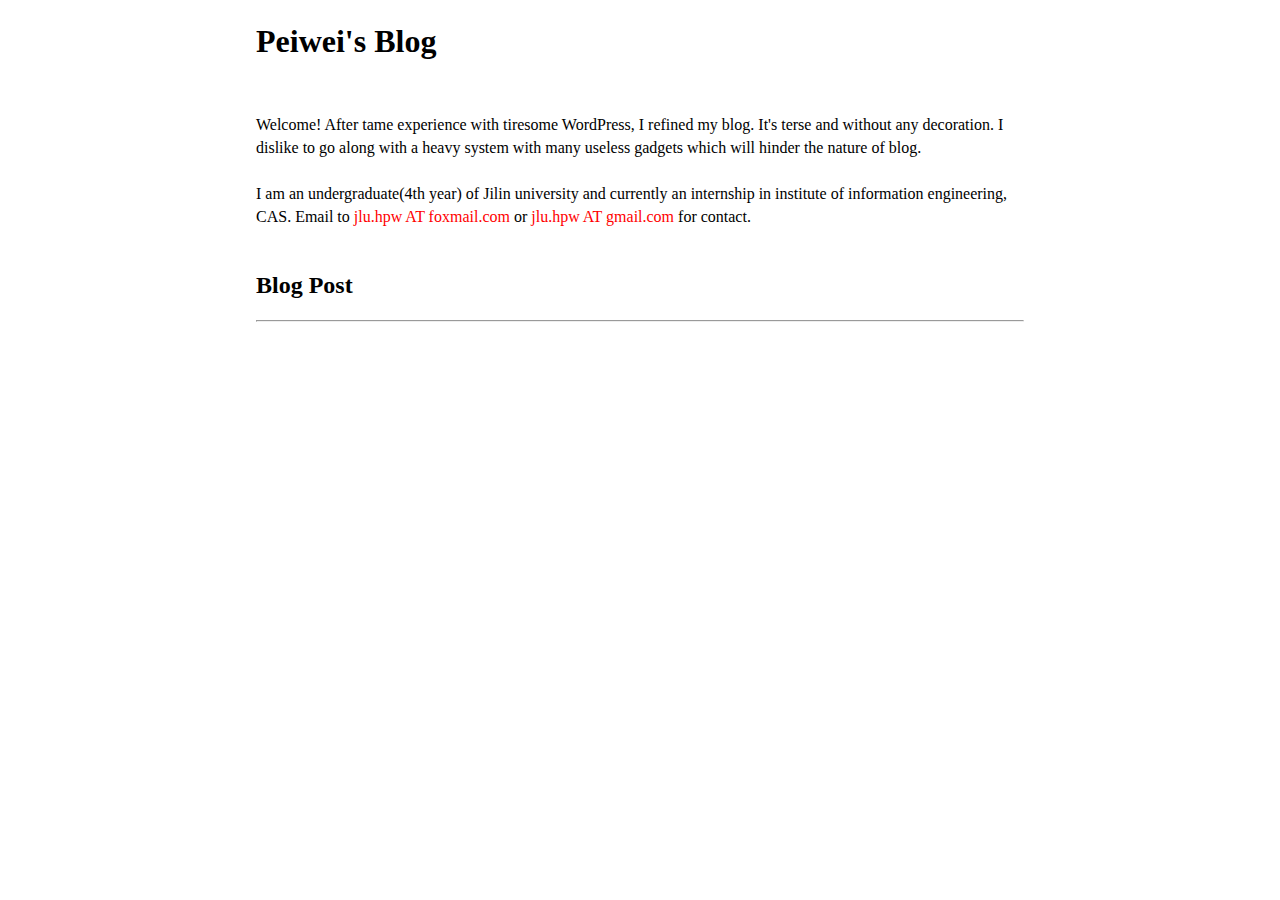
<file: bw_blog/template/index.html>
<html>
<head>
    <title>Blog</title>
    <style>
        * {
            padding: 0;
            margin: 0;
            line-height: 23px;
        }

        a:link {color: blue; text-decoration: line;} 
        a:visited {color: blue; text-decoration: line;} 
        a:hover {color: blue; text-decoration: line;} 
        a:active {color: blue; text-decoration: line;} 

        #banner {
            padding: 30px 20% 10px 20%;
        }

        #wrapper {
            padding: 50px 20% 50px 20%;

        }

        #bw_list {
        	font-weight: bold;
        }

        #bw_list li {
        	margin: 10px;
        }
    </style>
</head>
<body>
<div id="banner">
    <h1>Peiwei's Blog</h1>
</div>
<div id="wrapper">
    <div id="intro">
        <p>
            Welcome! After tame experience with tiresome WordPress, I refined my blog. It's terse and without any decoration. 
            I dislike to go along with a heavy system with many useless gadgets which will hinder the nature of blog.
            <br/><br/>
            I am an undergraduate(4th year) of Jilin university and currently an internship 
            in institute of information engineering, CAS. Email to <font color="red">jlu.hpw AT foxmail.com</font> or
            <font color="red">jlu.hpw AT gmail.com</font> for contact.<br/>
        </p>
    </div>
    <br/><br/>
    <div id="post">
        <h2>Blog Post</h2>
        <br/>
        <hr/>
        <br/>
        <ul id="bw_list">
        </ul>
    </div>
</div>
</body>
</html>
</file>
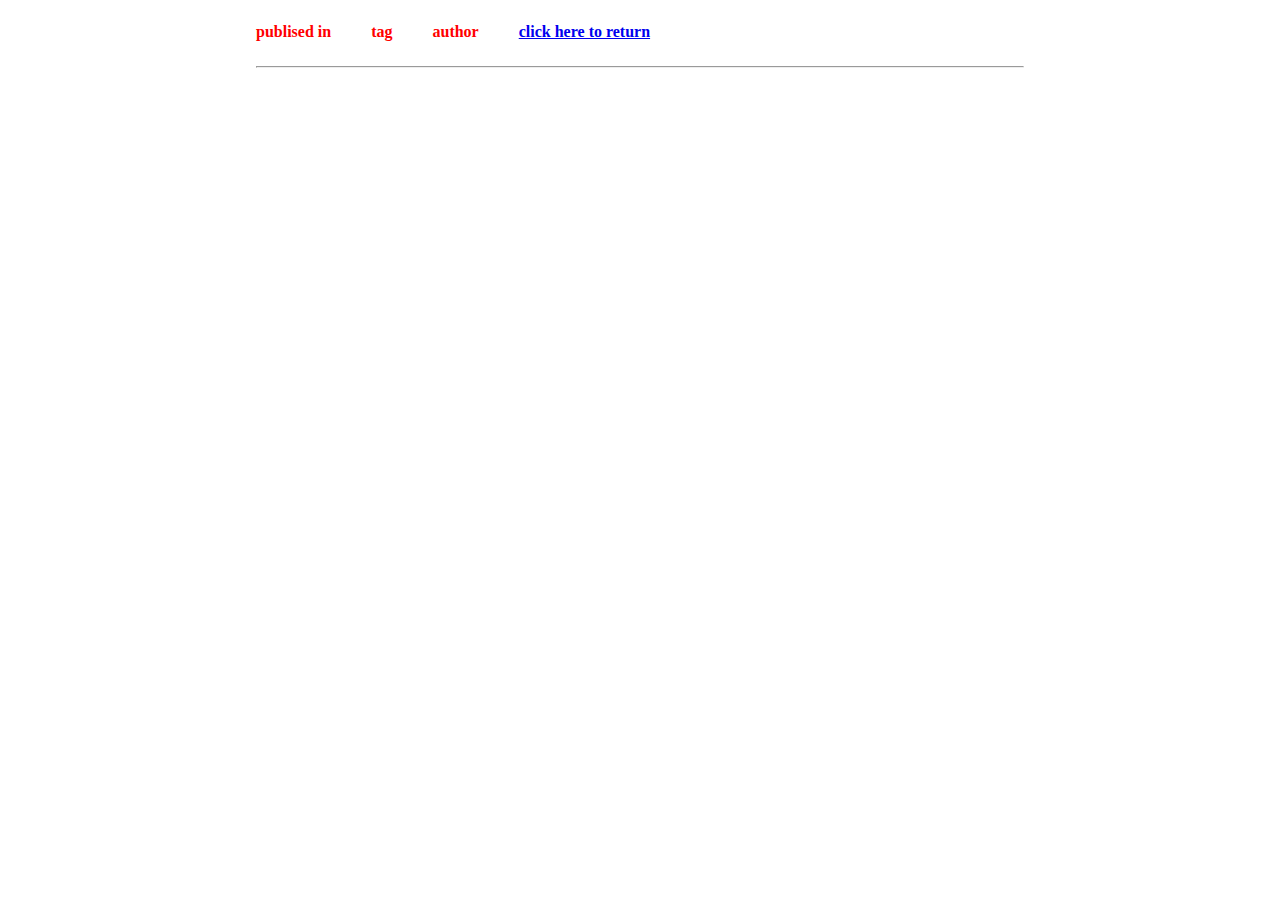
<file: bw_blog/template/post_page.html>
<!-- this file defines style of post page -->
<html>
	<head>
		<title>
		</title>
		<style>
			* {
				margin: 0;
				padding: 0;
			}
			h1, h2, h3 {
				margin: 15px 0px 15px 0px;
			}
			.post {
				margin: 20px 20% 40px 20%;
				line-height: 23px;
			}
		</style>
	</head>
	<body>
		<div class='post'>
			<font color="red"><b>publised in</b></font>&nbsp;&nbsp;
			<span id='bw_blog_date'>
			</span>
			&nbsp;&nbsp;&nbsp;&nbsp;&nbsp;&nbsp;
			<font color="red"><b>tag</b></font>&nbsp;&nbsp;
			<span id='bw_blog_tag'>
			</span>
			&nbsp;&nbsp;&nbsp;&nbsp;&nbsp;&nbsp;
			<font color="red"><b>author</b></font>&nbsp;&nbsp;
			<span id='bw_blog_author'>
			</span>
			&nbsp;&nbsp;&nbsp;&nbsp;&nbsp;&nbsp;
			<font color="red"><b><a href="./../index.html">click here to return</a></b></font>&nbsp;&nbsp;
			<br/><br/><hr/><br/>
			<div id='bw_blog_content'>
			</div>
		</div>
	</body>
</html>
</file>
